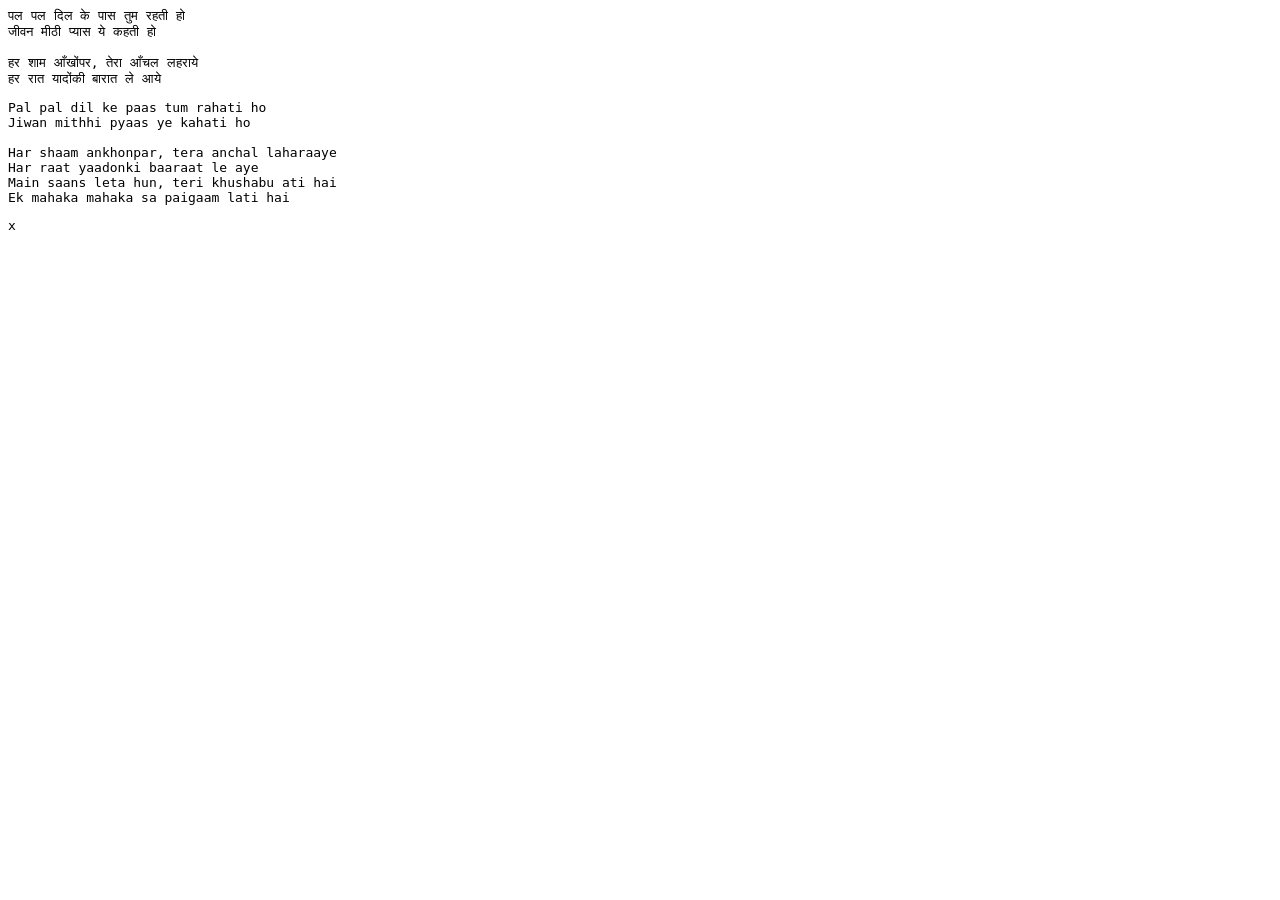
<file: karaoke-tools/tests/fixtures/geetmanjusha_song.html>
<html><body>
<pre>पल पल दिल के पास तुम रहती हो
जीवन मीठी प्यास ये कहती हो

हर शाम आँखोंपर, तेरा आँचल लहराये
हर रात यादोंकी बारात ले आये</pre>
<div class="entity-description"><pre>Pal pal dil ke paas tum rahati ho
Jiwan mithhi pyaas ye kahati ho

Har shaam ankhonpar, tera anchal laharaaye
Har raat yaadonki baaraat le aye
Main saans leta hun, teri khushabu ati hai
Ek mahaka mahaka sa paigaam lati hai</pre></div>
<pre>x</pre>
</body></html>
</file>
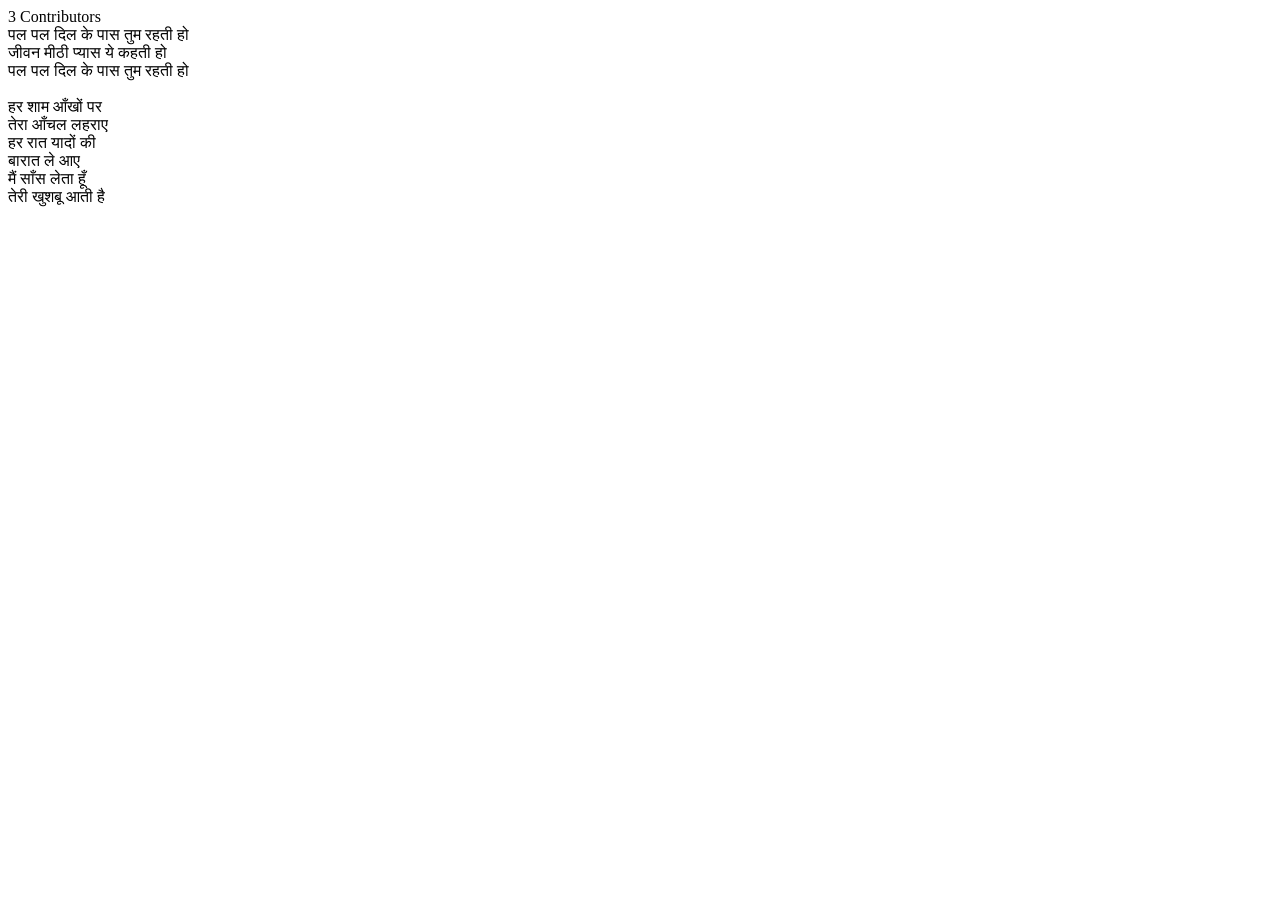
<file: karaoke-tools/tests/fixtures/genius_devanagari.html>
<html><body>
<div data-lyrics-container="true"><div data-exclude-from-selection="true">3 Contributors</div>पल पल दिल के पास तुम रहती हो<br/>जीवन मीठी प्यास ये कहती हो<br/>पल पल दिल के पास तुम रहती हो<br/><br/>हर शाम आँखों पर<br/>तेरा आँचल लहराए<br/>हर रात यादों की<br/>बारात ले आए<br/>मैं साँस लेता हूँ<br/>तेरी खुशबू आती है</div>
</body></html>
</file>
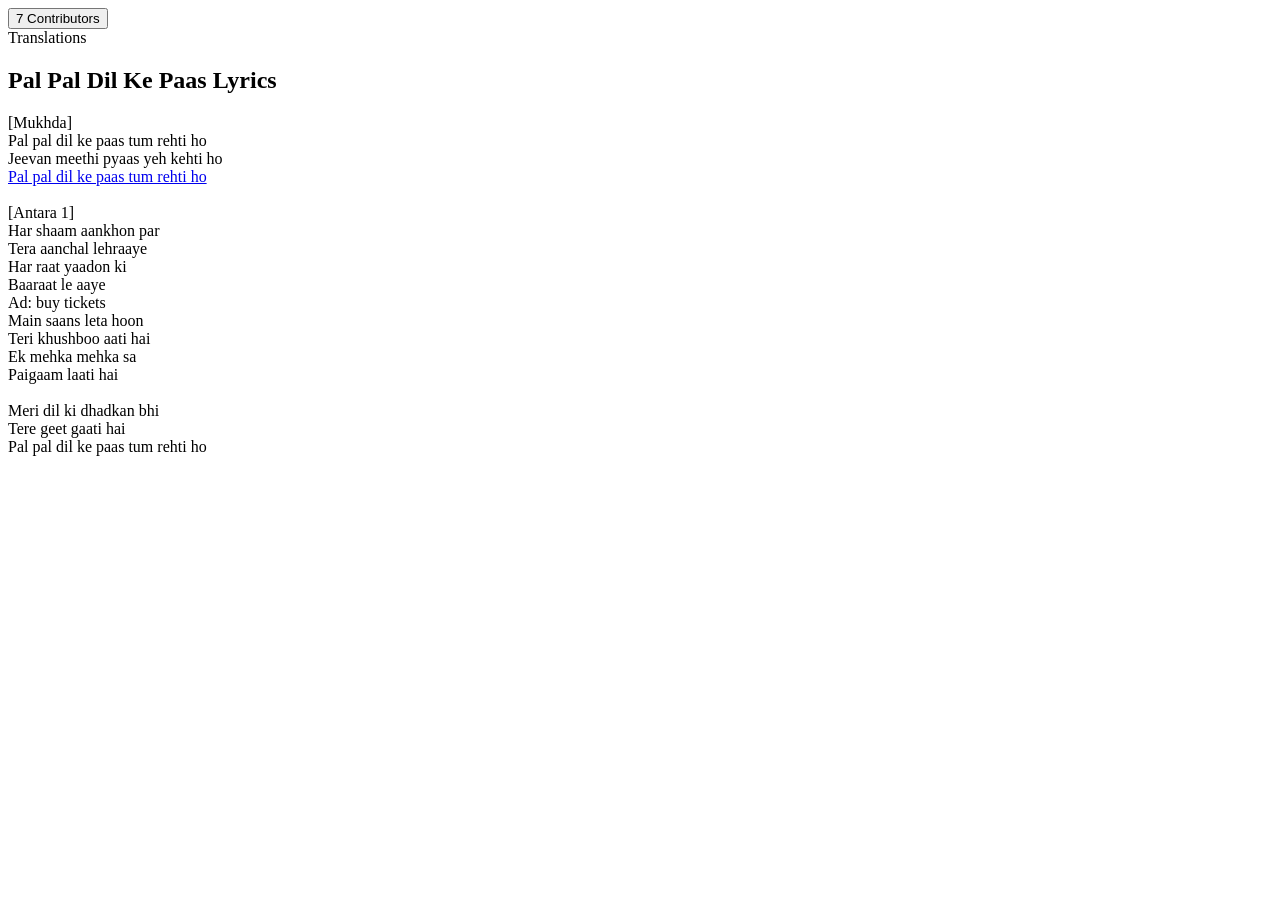
<file: karaoke-tools/tests/fixtures/genius_song.html>
<!DOCTYPE html>
<html><head><title>Kishore Kumar – Pal Pal Dil Ke Paas Lyrics | Genius Lyrics</title></head>
<body>
<div id="lyrics-root">
<div class="Lyrics__Container-sc-12f9e8d3-1 jhVhlB" data-lyrics-container="true"><div class="LyricsHeader__Container-sc-96723d4-1 CyNhD" data-exclude-from-selection="true"><button><span>7 Contributors</span></button><div>Translations</div><h2>Pal Pal Dil Ke Paas Lyrics</h2></div>[Mukhda]<br/>Pal pal dil ke paas tum rehti ho<br/>Jeevan meethi pyaas yeh kehti ho<br/><a href="/123/annotation"><span class="ReferentFragment">Pal pal dil ke paas tum rehti ho</span></a><br/><br/>[Antara 1]<br/>Har shaam aankhon par<br/>Tera aanchal lehraaye<br/>Har raat yaadon ki<br/>Baaraat le aaye</div>
<div class="RightSidebar">Ad: buy tickets</div>
<div class="Lyrics__Container-sc-12f9e8d3-1 jhVhlB" data-lyrics-container="true">Main saans leta hoon<br/>Teri khushboo aati hai<br/>Ek mehka mehka sa<br/>Paigaam laati hai<br/><br/>Meri dil ki dhadkan bhi<br/>Tere geet gaati hai<br/>Pal pal dil ke paas tum rehti ho</div>
</div>
</body></html>
</file>
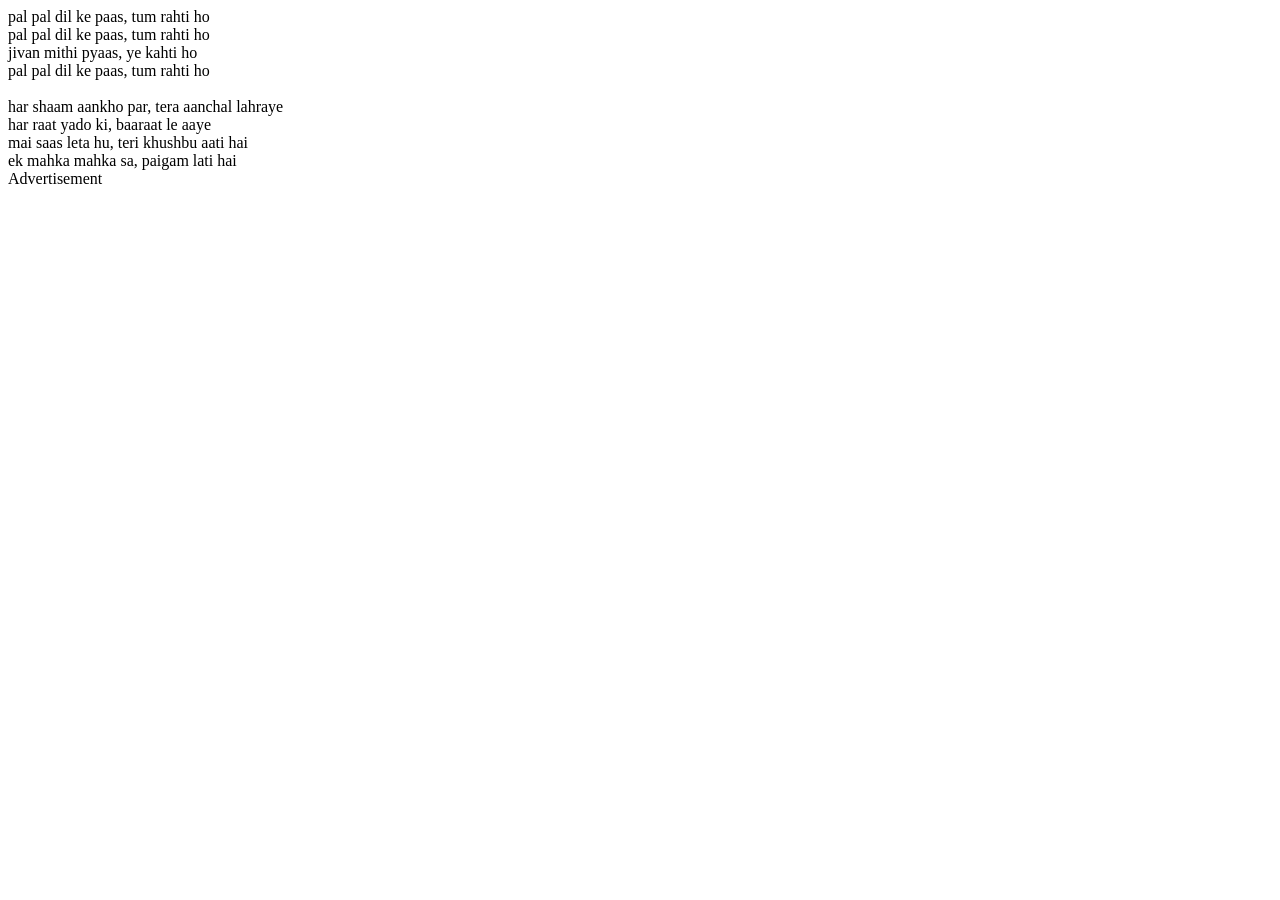
<file: karaoke-tools/tests/fixtures/hindigeetmala_song.html>
<html><body><div class="song" itemprop="recordingOf"><span itemprop="lyrics"><span itemprop="text">pal pal dil ke paas, tum rahti ho<br/>
pal pal dil ke paas, tum rahti ho<br/>
jivan mithi pyaas, ye kahti ho<br/>
pal pal dil ke paas, tum rahti ho <br/>
<br/>
har shaam aankho par, tera aanchal lahraye<br/>
har raat yado ki, baaraat le aaye<br/>
mai saas leta hu, teri khushbu aati hai<br/>
ek mahka mahka sa, paigam lati hai<br/>
</span></span></div><div class="ad">Advertisement</div></body></html>
</file>
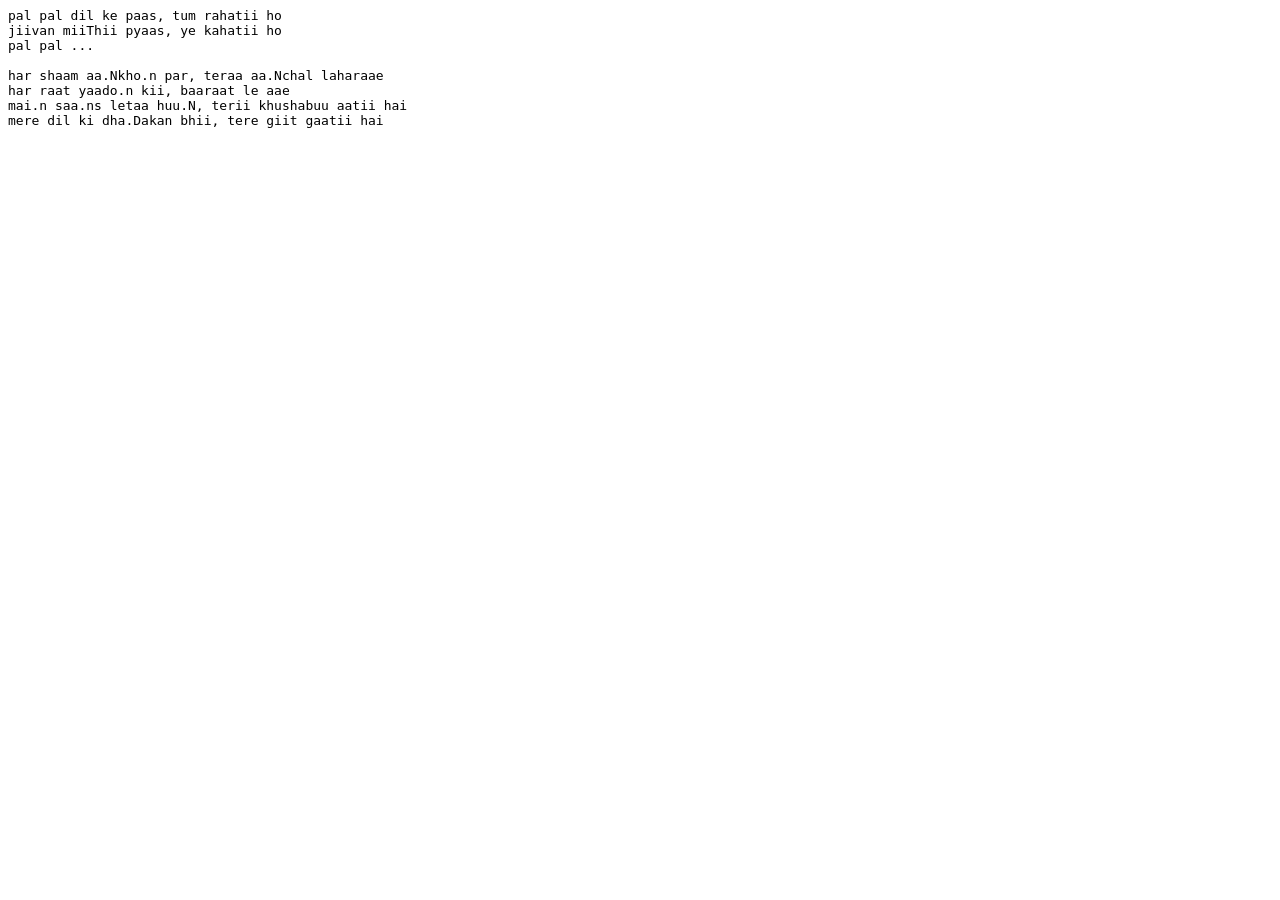
<file: karaoke-tools/tests/fixtures/lyricsindia_song.html>
<html><body><div class="container2"><p>
<pre class="lyrics" id="ASCII">pal pal dil ke paas, tum rahatii ho
jiivan miiThii pyaas, ye kahatii ho
pal pal ...

har shaam aa.Nkho.n par, teraa aa.Nchal laharaae
har raat yaado.n kii, baaraat le aae
mai.n saa.ns letaa huu.N, terii khushabuu aatii hai
mere dil ki dha.Dakan bhii, tere giit gaatii hai</pre></p></div></body></html>
</file>
